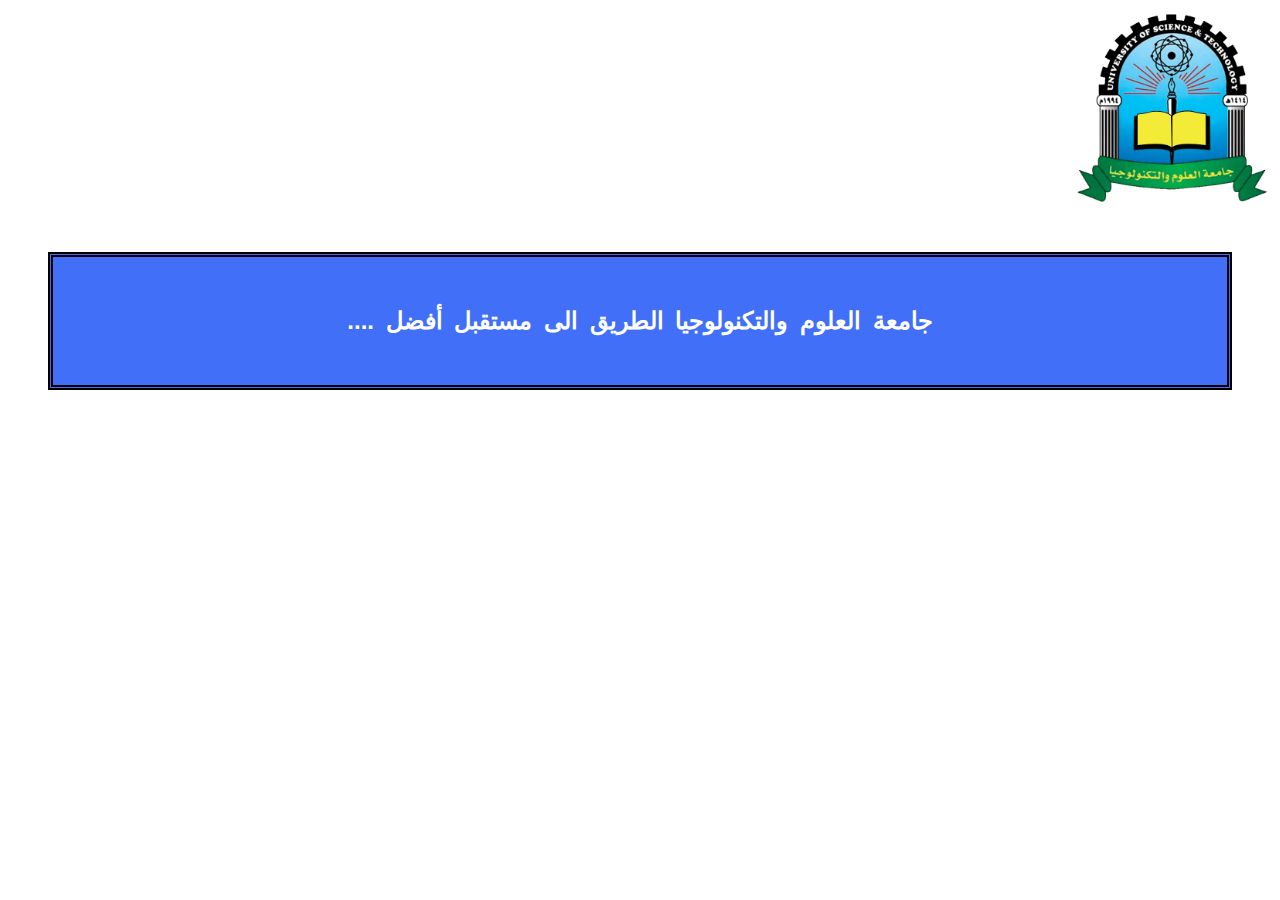
<file: index.html>
<!DOCTYPE html>
<html lang="en">
<head>
    <meta charset="UTF-8">
    <meta name="viewport" content="width=device-width, initial-scale=1.0">
    <title>Document</title>
    <link rel="stylesheet" href="Q2.css">
</head>
<body>
    <img src="EA.png">
    <a href="q1.html"><h2>
         جامعة العلوم والتكنولوجيا الطريق الى مستقبل أفضل ....
    </h2></a>
</body>
</html>
</file>
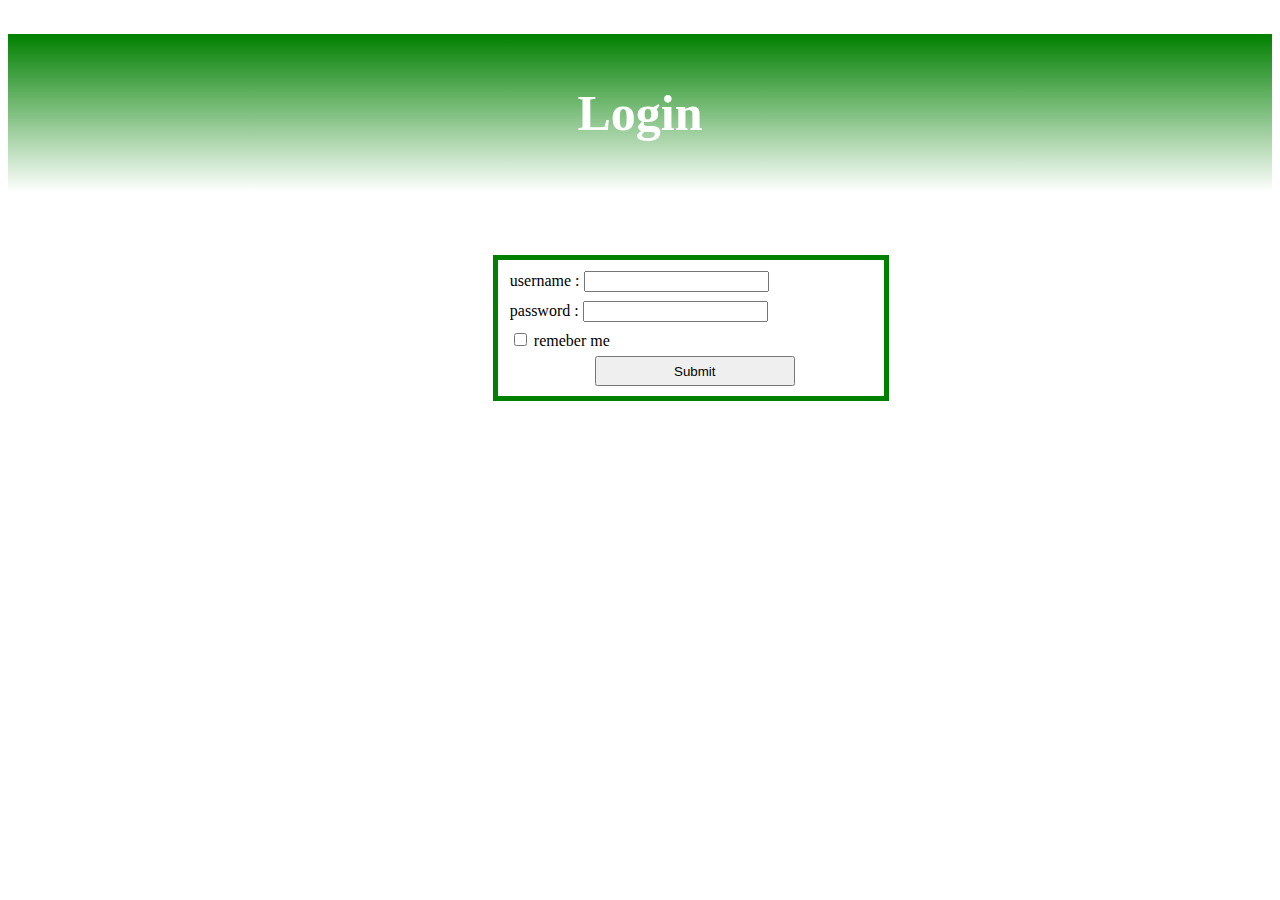
<file: q1.html>
<!DOCTYPE html>
<html lang="en">
<head>
    <meta charset="UTF-8">
    <meta name="viewport" content="width=device-width, initial-scale=1.0">
    <title>Document</title>
    <link rel="stylesheet" href="Q1.css">
</head>
<body>
    <h1>Login</h1>
    <form>
        <fieldset>
            <label for="username">username :</label>
            <input type="text" id="username">
            <br>
            <label for="password">password :</label>
            <input type="password" id="password">
            <br>
            <input type="checkbox" name="r" value="yes" id="r">
            <label for="r">remeber me</label>
            <br>
            <input type="submit" class="a">
        </fieldset>
    </form>
</body>
</html>
</file>
<file: Q2.css>
img{
    width: 200px;
    height: 200px;
}
a{
    text-decoration: none;
}
h2{
    text-align: center;
    padding: 50px;
    margin: 40px;
    font-family: 'Gill Sans', 'Gill Sans MT', Calibri, 'Trebuchet MS', sans-serif;
    word-spacing: 5px;
    border: 5px double black;
    color: white;
    background-color: rgb(65, 111, 247);
}
h2:active{
    color: black;
    background-color: white;
}
body{
    direction: rtl;
}
</file>
<file: Q1.css>
h1{
    font-size: 50px;
    padding: 50px;
    background-image: linear-gradient(to bottom ,green, white);
    text-align: center;
    color: white;
}
h1:hover{
    background-image: linear-gradient(to top ,green, white);
}
form{
    width: 400px;
    position: absolute;
    left: 36%;
    line-height: 30px;
    margin: 30px;
}
.a{
    width: 200px;
    height: 30px;
    position: relative;
    left: 85px;
}
fieldset{
    border: green 5px solid;
}
</file>
